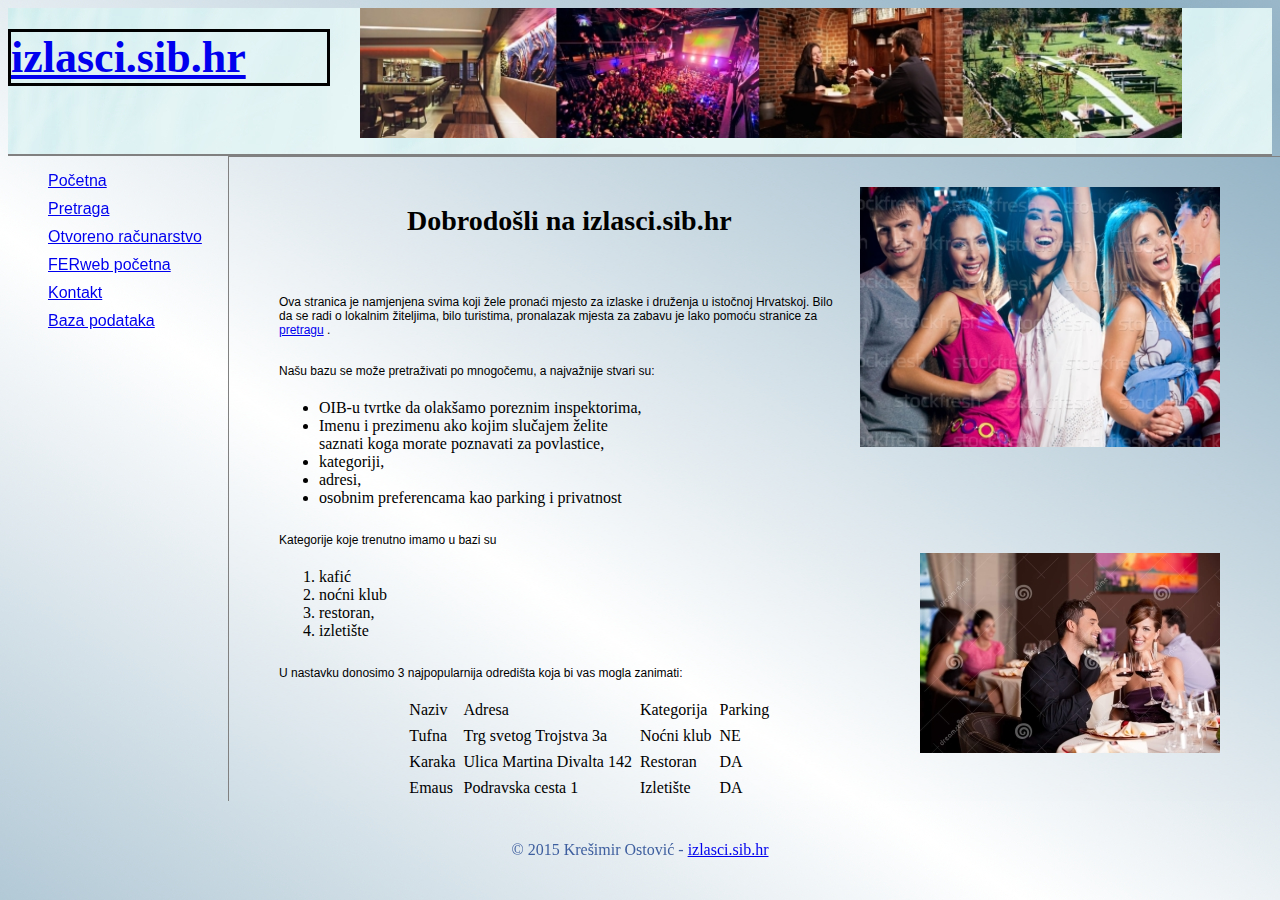
<file: projektOR/index.html>
<!DOCTYPE HTML PUBLIC "-//W3C//DTD HTML 4.01//EN" "http://www.w3.org/TR/html4/strict.dtd">
<html>
<head>
	<title>Lokacije za izlaske</title>
	<meta http-equiv="content-type" content="text/html;charset=utf-8">
	<!-- -->
	<link rel="stylesheet" type="text/css" href="dizajn.css">
</head>

<body>
	
<div id="header">
	<h1 class="titleG">
	<a href="index.html">izlasci.sib.hr</a>
	</h1>
		<a href="index.html">
			<img src="images/b2.jpg" alt="banner">
		</a>
</div>	

	<div id="navigation">
	<ul class="n">
		<li class="n"> <a href="index.html" class="n">Početna</a> </li>
		<li class="n"> <a href="obrazac.html" class="n">Pretraga</a> </li>
		<li class="n"> <a href="http://www.fer.hr/predmet/or" class="n">Otvoreno računarstvo</a> </li>
		<li class="n"> <a href="http://www.fer.unizg.hr" target="_new" class="n">FERweb početna</a> </li>	 
		<li class="n"> <a href="mailto:kresimir.ostovic@fer.hr" class="n">Kontakt</a> </li>
		<li class="n"> <a href="podaci.xml" class="n">Baza podataka</a> </li>			
	</ul>	
	</div>
<div id="pocetna">	
	<img src="images/ljudi1.jpg" alt="ljudi" class="cc" height=260 width=360>
	<h3>Dobrodošli na izlasci.sib.hr</h3>
	<p class="c">
		Ova stranica je namjenjena svima koji žele pronaći mjesto za izlaske i druženja u istočnoj Hrvatskoj. 
		Bilo da se radi o lokalnim žiteljima, bilo turistima, pronalazak mjesta za zabavu je lako pomoću 
		stranice za <a href="obrazac.html" class="n">pretragu</a> .
	</p>	

	<p class="c">Našu bazu se može pretraživati po mnogočemu, a najvažnije stvari su: </p>
		<ul>
			<li>OIB-u tvrtke da olakšamo poreznim inspektorima,</li>
			<li>Imenu i prezimenu ako kojim slučajem želite 
			<br>saznati koga morate poznavati za povlastice,</li>
			<li>kategoriji,</li>
			<li>adresi,</li>
			<li>osobnim preferencama kao parking i privatnost</li>				
		</ul>
	
	<img src="images/ljudi2.jpg" alt="ljudi" class="cc">
	<p class="c">Kategorije koje trenutno imamo u bazi su </p>
		<ol>
			<li>kafić</li>
			<li>noćni klub</li>
			<li>restoran,</li>
			<li>izletište</li>
		</ol>
	
	<p class="c"> U nastavku donosimo 3 najpopularnija odredišta koja bi vas mogla zanimati: </p>
	<table>
		<tr>
			<td> Naziv </td>
			<td> Adresa</td>
			<td> Kategorija </td>
			<td> Parking </td>
		</tr>
				<tr>
			<td> Tufna </td>
			<td> Trg svetog Trojstva 3a</td>
			<td> Noćni klub </td>
			<td> NE </td>
		</tr>
		<tr>
			<td> Karaka </td>
			<td> Ulica Martina Divalta 142 </td>
			<td> Restoran </td>
			<td> DA </td>
		</tr>
		<tr>
			<td> Emaus </td>
			<td> Podravska cesta 1 </td>
			<td> Izletište </td>
			<td> DA </td>
		</tr>
		
	</table>
</div>	
<div id="footer">
	© 2015 Krešimir Ostović - <a href="index.html">izlasci.sib.hr</a>
</div>		
</body>

</html>
</file>
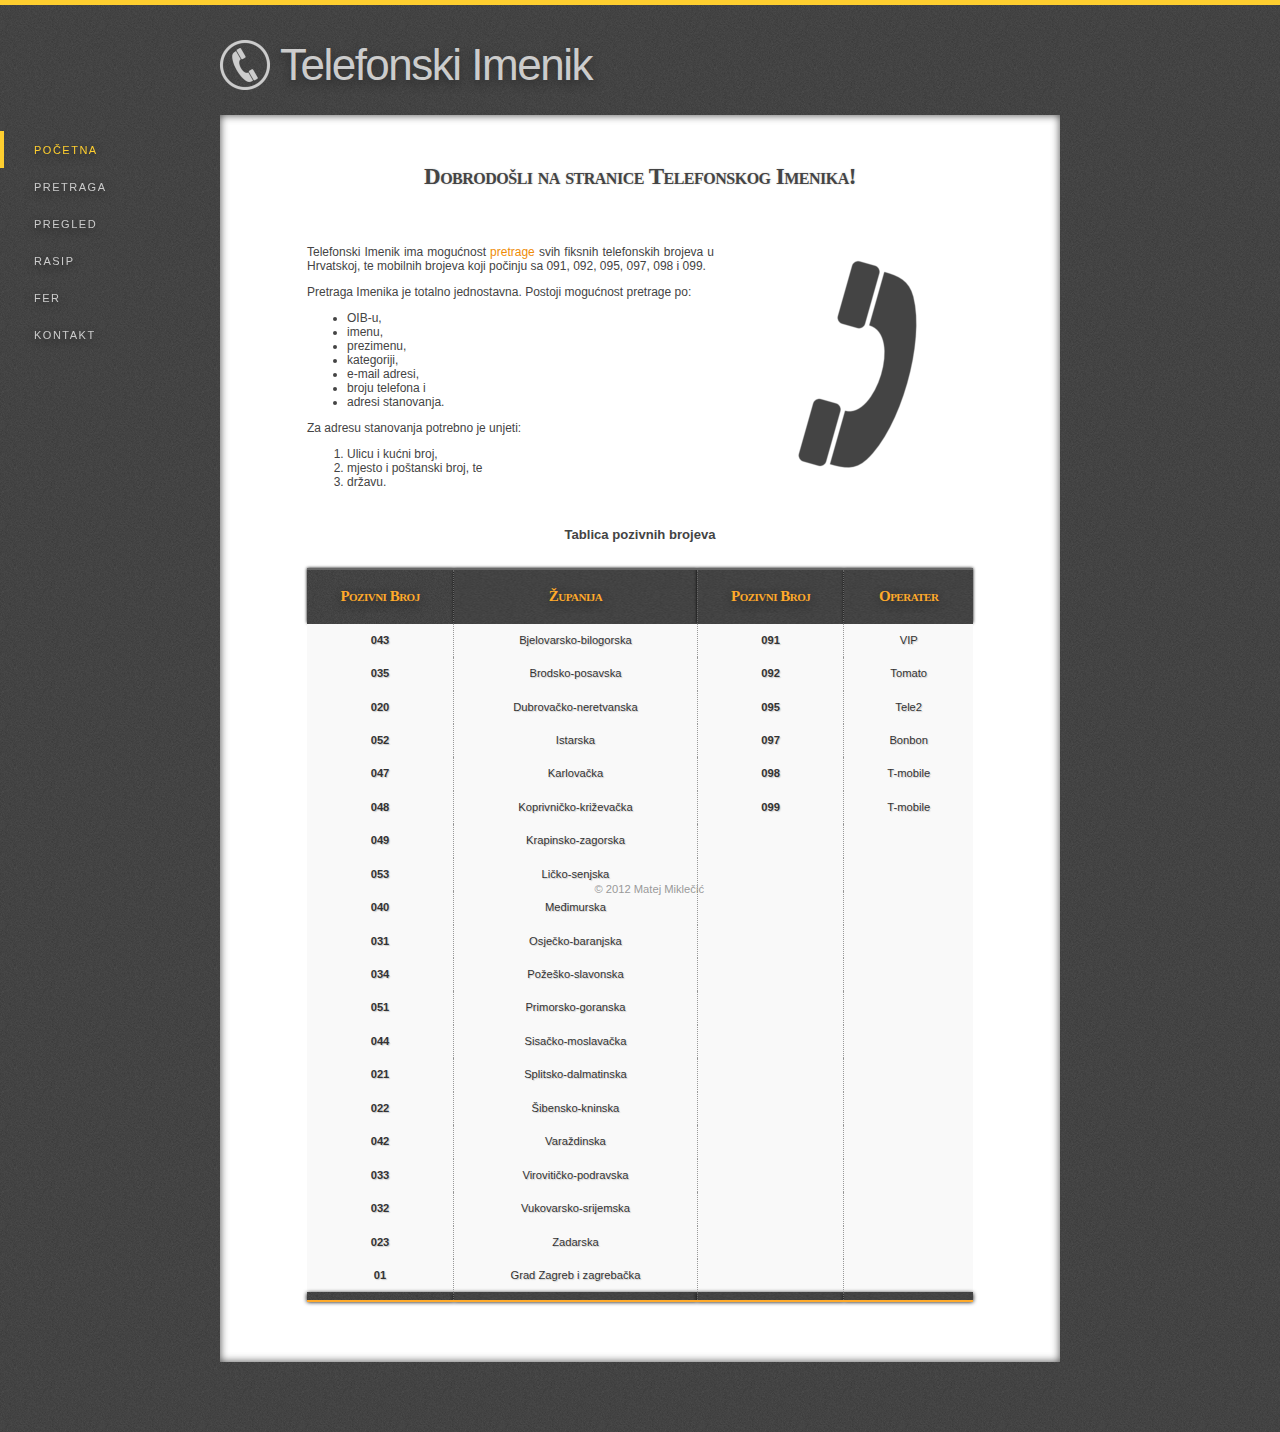
<file: projektOR/zad/OR Labos 6/PHP/index.html>
<!DOCTYPE HTML PUBLIC "-//W3C//DTD HTML 4.01//EN" "http://www.w3.org/TR/html4/strict.dtd">
<html>
	<head>
		<meta http-equiv="Content-Type" content="text/html; charset=utf-8">
		<link rel="stylesheet" type="text/css" href="dizajn.css">
		<title>Telefonski imenik</title>
		
		<link type="text/css" href="css/flick/jquery-ui-1.8.18.custom.css" rel="Stylesheet">
		<link rel="shortcut icon" href="images/phone_icon_tab.png">
		<script type="text/javascript" src="js/jquery-1.7.1.min.js"></script>
		<script type="text/javascript" src="js/jquery-ui-1.8.18.custom.min.js"></script>
	</head>
	<body>
	
		<div id="wrapper">
			<div id="main">
				<div id="header">
					<h1>
						<a href="index.html" id="title">
							<img src="images/phone_icon.png" alt="phone">
							Telefonski Imenik
						</a>
					</h1>
				</div>
				
				<div id="menu">
					<ul>
						<li class="active"><a href="index.html">Početna</a></li>
						<li><a href="obrazac.html">Pretraga</a></li>
						<li><a href="podaci.xml">Pregled</a></li>
						<li><a href="http://www.rasip.fer.hr/">Rasip</a></li>
						<li><a href="http://www.fer.hr/" target="_blank">Fer</a></li>
						<li><a href="mailto:matej.miklecic@fer.hr">Kontakt</a>
					</ul>
				</div>
				
				<div id="content">

					<h2>
						Dobrodošli na stranice Telefonskog Imenika!
					</h2>
					
					<br><br>
				
					<div id="contenttext">
						<p>
							Telefonski Imenik ima mogućnost <a href="obrazac.html">pretrage</a> svih fiksnih telefonskih brojeva u Hrvatskoj, te
							mobilnih brojeva koji počinju sa 091, 092, 095, 097, 098 i 099. 
						</p>

						Pretraga Imenika je totalno jednostavna. Postoji mogućnost pretrage po:
						<ul>
							<li>OIB-u,</li>
							<li>imenu,</li>
							<li>prezimenu,</li>
							<li>kategoriji,</li>
							<li>e-mail adresi,</li>
							<li>broju telefona i</li>
							<li>adresi stanovanja.</li>
							
						</ul>

						Za adresu stanovanja potrebno je unjeti:
						<ol>
							<li>Ulicu i kućni broj,</li>
							<li>mjesto i poštanski broj, te</li>
							<li>državu.</li>
						</ol>

						<br>
					</div>
					
					<div id="contentimage">
						<img src="images/phone-icon-md.png" alt="phone">
					</div>

					<table style="width:90%;" class="fancy" summary="Tablica fiksnih i mobilnih pozivnih brojeva">
						<caption>
							<h3>Tablica pozivnih brojeva</h3>
							<br>
						</caption>
						<thead>
							<tr>
								<th style="width:22%;"><b>Pozivni Broj</b></td>
								<th><b>Županija</b></td>
								<th style="width:22%;"><b>Pozivni Broj</b></td>
								<th><b>Operater</b></td>
							</tr>
						</thead>
						<tbody>
							<tr>
								<td><b>043</b></td>
								<td>Bjelovarsko-bilogorska</td>
								<td><b>091</b></td>
								<td>VIP </td>
							</tr>
							<tr>
								<td><b>035</b></td>
								<td>Brodsko-posavska</td>
								<td><b>092</b></td>
								<td>Tomato </td>
							</tr>
							<tr>
								<td><b>020</b></td>
								<td>Dubrovačko-neretvanska</td>
								<td><b>095</b></td>
								<td>Tele2 </td>
							</tr>
							<tr>
								<td><b>052</b></td>
								<td>Istarska </td>
								<td><b>097</b></td>
								<td>Bonbon </td>
							</tr>
							<tr>
								<td><b>047</b></td>
								<td>Karlovačka </td>
								<td><b>098</b></td>
								<td>T-mobile </td>
							</tr>
							<tr>
								<td><b>048</b></td>
								<td>Koprivničko-križevačka </td>
								<td><b>099</b></td>
								<td>T-mobile </td>
							</tr>
							<tr>
								<td><b>049</b></td>
								<td>Krapinsko-zagorska </td>
								<td> </td>
								<td> </td>
							</tr>
							<tr>
								<td><b>053</b></td>
								<td>Ličko-senjska </td>
								<td> </td>
								<td> </td>
							</tr>
							<tr>
								<td><b>040</b></td>
								<td>Međimurska </td>
								<td> </td>
								<td> </td>
							</tr>
							<tr>
								<td><b>031</b></td>
								<td>Osječko-baranjska </td>
								<td> </td>
								<td> </td>
							</tr>
							<tr>
								<td><b>034</b></td>
								<td>Požeško-slavonska </td>
								<td> </td>
								<td> </td>
							</tr>
							<tr>
								<td><b>051</b></td>
								<td>Primorsko-goranska </td>
								<td> </td>
								<td> </td>
							</tr>
							<tr>
								<td><b>044</b></td>
								<td>Sisačko-moslavačka </td>
								<td> </td>
								<td> </td>
							</tr>
							<tr>
								<td><b>021</b></td>
								<td>Splitsko-dalmatinska </td>
								<td> </td>
								<td> </td>
							</tr>
							<tr>
								<td><b>022</b></td>
								<td>Šibensko-kninska </td>
								<td> </td>
								<td> </td>
							</tr>
							<tr>
								<td><b>042</b></td>
								<td>Varaždinska </td>
								<td> </td>
								<td> </td>
							</tr>
							<tr>
								<td><b>033</b></td>
								<td>Virovitičko-podravska </td>
								<td> </td>
								<td> </td>
							</tr>
							<tr>
								<td><b>032</b></td>
								<td>Vukovarsko-srijemska </td>
								<td> </td>
								<td> </td>
							</tr>
							<tr>
								<td><b>023</b></td>
								<td>Zadarska </td>
								<td> </td>
								<td> </td>
							</tr>
							<tr>
								<td><b>01</b></td>
								<td>Grad Zagreb i zagrebačka </td>
								<td> </td>
								<td> </td>
							</tr>
						</tbody>
						<tfoot>
							<tr>
								<td> </td>
								<td> </td>
								<td> </td>
								<td> </td>
							</tr>
						</tfoot>
					</table>
				</div>
			</div>
		</div>
		
		<div id="footer">
			<a href="http://creativecommons.org/licenses/by-nc-nd/3.0/hr/legalcode" target="_blank">
				© 2012 Matej Miklečić
			</a>
		</div>

	</body>
</html>
</file>
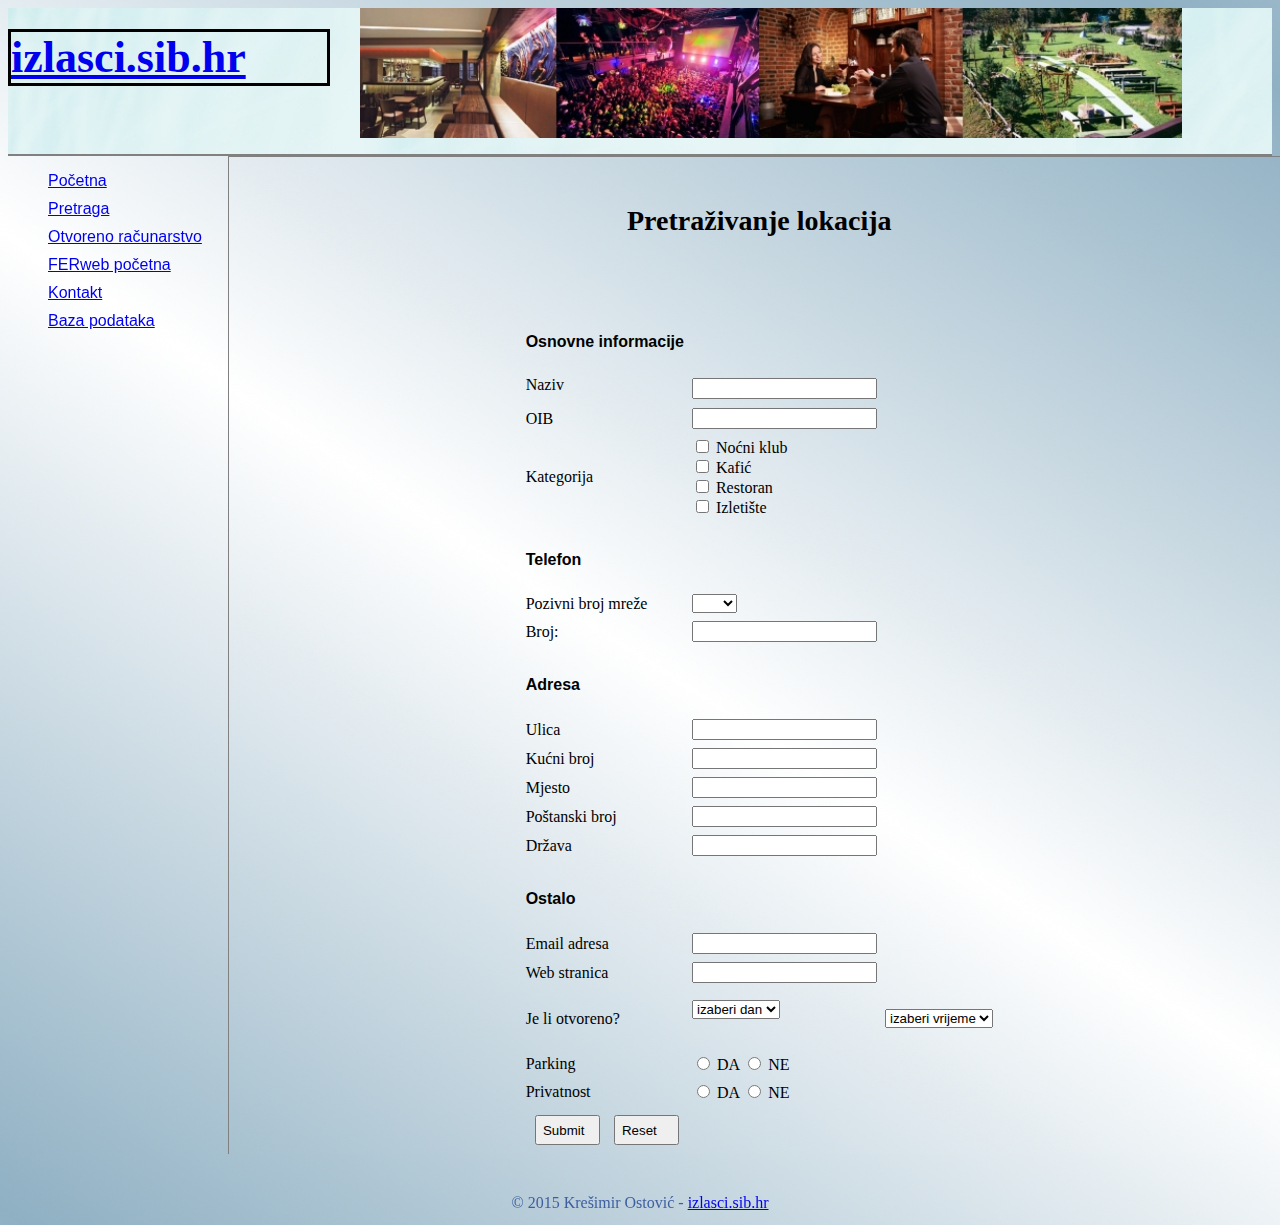
<file: projektOR/obrazac.html>
<!DOCTYPE HTML PUBLIC "-//W3C//DTD HTML 4.01//EN" "http://www.w3.org/TR/html4/strict.dtd">
<html>
<head>
	<title>obrazac</title>
	<meta http-equiv="content-type" content="text/html;charset=utf-8">
	<!-- -->
	<link rel="stylesheet" type="text/css" href="dizajn.css">
</head>

<body>
	
<div id="header">
	<h1 class="titleG">
	<a href="index.html">izlasci.sib.hr</a>
	</h1>
		<a href="index.html">
			<img src="images/b2.jpg" alt="banner">
		</a>
</div>	

<div id="navigation">
	<ul class="n">
		<li class="n"> <a href="index.html" class="n">Početna</a> </li>
		<li class="n"> <a href="obrazac.html" class="n">Pretraga</a> </li>
		<li class="n"> <a href="http://www.fer.hr/predmet/or" class="n">Otvoreno računarstvo</a> </li>
		<li class="n"> <a href="http://www.fer.unizg.hr" target="_new" class="n">FERweb početna</a> </li>	 
		<li class="n"> <a href="mailto:kresimir.ostovic@fer.hr" class="n">Kontakt</a> </li>
		<li class="n"> <a href="podaci.xml" class="n">Baza podataka</a> </li>		
	</ul>	
</div>
	

<div id="pretraga">	
	<form name="obrazacT" action="pretraga.php" method="get">
		<h3>Pretraživanje lokacija</h3> 
		<table> 
			
			<tr>  <td> <p class="b"> <br> Osnovne informacije </p> </td> </tr>
		        <tr>
				<td class="tab">
					Naziv
				</td>
				<td>
				    <input type="text" name="naziv">
				</td>
		    </tr>
		    <tr>
				<td>
					OIB 
				</td>
				<td>
				    <input type="text" name="oib">
				</td>
		    </tr>

		    <tr>		
				<td>
					Kategorija
				</td>
				<td>		  
					<input type="checkbox" name="kategorija[]" value="nocniklub"> Noćni klub <br>
					<input type="checkbox" name="kategorija[]" value="kafic"> Kafić <br>		
					<input type="checkbox" name="kategorija[]" value="restoran"> Restoran <br>
					<input type="checkbox" name="kategorija[]" value="izletiste"> Izletište								
				</td>
		    </tr> 
		 
		 
			<tr> <td> <p class="b"> Telefon </p> </td> </tr> 
		<tr>
			<td>
				Pozivni broj mreže
			</td>
			<td>
				<select name="pozivni">
					<option value=""></option>
					<option value="099">099</option>
					<option value="098">098</option>
					<option value="097">097</option>
					<option value="095">095</option>
					<option value="091">091</option>
					<option value="031">031</option>
					<option value="032">032</option>
				</select>		
			</td>
		</tr>
		<tr>
			<td>
				Broj:
			</td>
			<td>
				<input type="text" name="broj">
			</td>
		</tr>
			<tr> <td> <p class="b"> Adresa </p> </td> </tr>
		<tr>	
			<td>
				Ulica
			</td>
			<td>
				<input type="text" name="ulica">	 						
			</td>
		</tr>		
		<tr>
			<td>
				Kućni broj
			</td>
			<td>
				<input type="text" name="kucnibr">		
			</td>
		</tr>
		<tr>
			<td>
				Mjesto
			</td>
			<td>
				<input type="text" name="mjesto">
			</td>
		</tr>
		<tr>
			<td>
				Poštanski broj
			</td>
			<td>
				<input type="text" name="postbr">
			</td>
		</tr>
		<tr>
			<td>
				Država
			</td>
			<td>
				<input type="text" name="drzava">
			</td>
		</tr>
		<tr>  <td> <p class="b"> Ostalo </p>  </td> </tr>
			<tr> 
				<td> 
					Email adresa
				</td>
				<td> 
					<input type="text" name="email">
				</td>				
			</tr>
			<tr> 
				<td> 
					Web stranica
				</td>
				<td>
					<input type="text" name="webstr"> 
				</td>				
			</tr>	
			<tr> 
				<td> <br>
					Je li otvoreno?
				</td>
				<td>
				<select name="dan">
					<option value="">izaberi dan</option>
					<option value="pon">ponedeljak</option>
					<option value="uto">utorak</option>
					<option value="sri">srijeda</option>
					<option value="cet">četvrtak</option>
					<option value="pet">petak</option>
					<option value="sub">subota</option>
					<option value="ned">nedjelja</option>
				</select>		
				</td>
				<td> <br>
						<select name="radvr">
					<option value="">izaberi vrijeme</option>
					<option value="1">1</option>
					<option value="2">2</option>
					<option value="3">3</option>
					<option value="4">4</option>
					<option value="5">5</option>
					<option value="6">6</option>
					<option value="7">7</option>
					<option value="8">8</option>
					<option value="9">9</option>
					<option value="10">10</option>
					<option value="11">11</option>
					<option value="12">12</option>
					<option value="13">13</option>
					<option value="14">14</option>
					<option value="15">15</option>
					<option value="16">16</option>
					<option value="17">17</option>
					<option value="18">18</option>
					<option value="19">19</option>
					<option value="20">20</option>
					<option value="21">21</option>
					<option value="22">22</option>
					<option value="23">23</option>
					<option value="24">24</option>
				</select>
				</td>				
			</tr>			
			<tr> 
				<td> <br>	
					Parking
				</td>
				<td><br>	
					<input type="radio" name="parking" value="DA"> DA
					<input type="radio" name="parking" value="NE"> NE
				</td>				
			</tr>		
			<tr> 
				<td> 
					Privatnost
				</td>
				<td>
					<input type="radio" name="tipprivatsnoti" value="DA"> DA 
					<input type="radio" name="tipprivatsnoti" value="NE">  NE
				</td>				
			</tr>												
		<tr>
			<td class="alir"> <input type="submit" value="Submit"> 
			<input type="reset" value="Reset"> </td>
		</tr>    
		</table> 	
		</form>	
</div>
<div id="footer">
	© 2015 Krešimir Ostović - <a href="index.html">izlasci.sib.hr</a>
</div>		
		
</body>
</html>
</file>
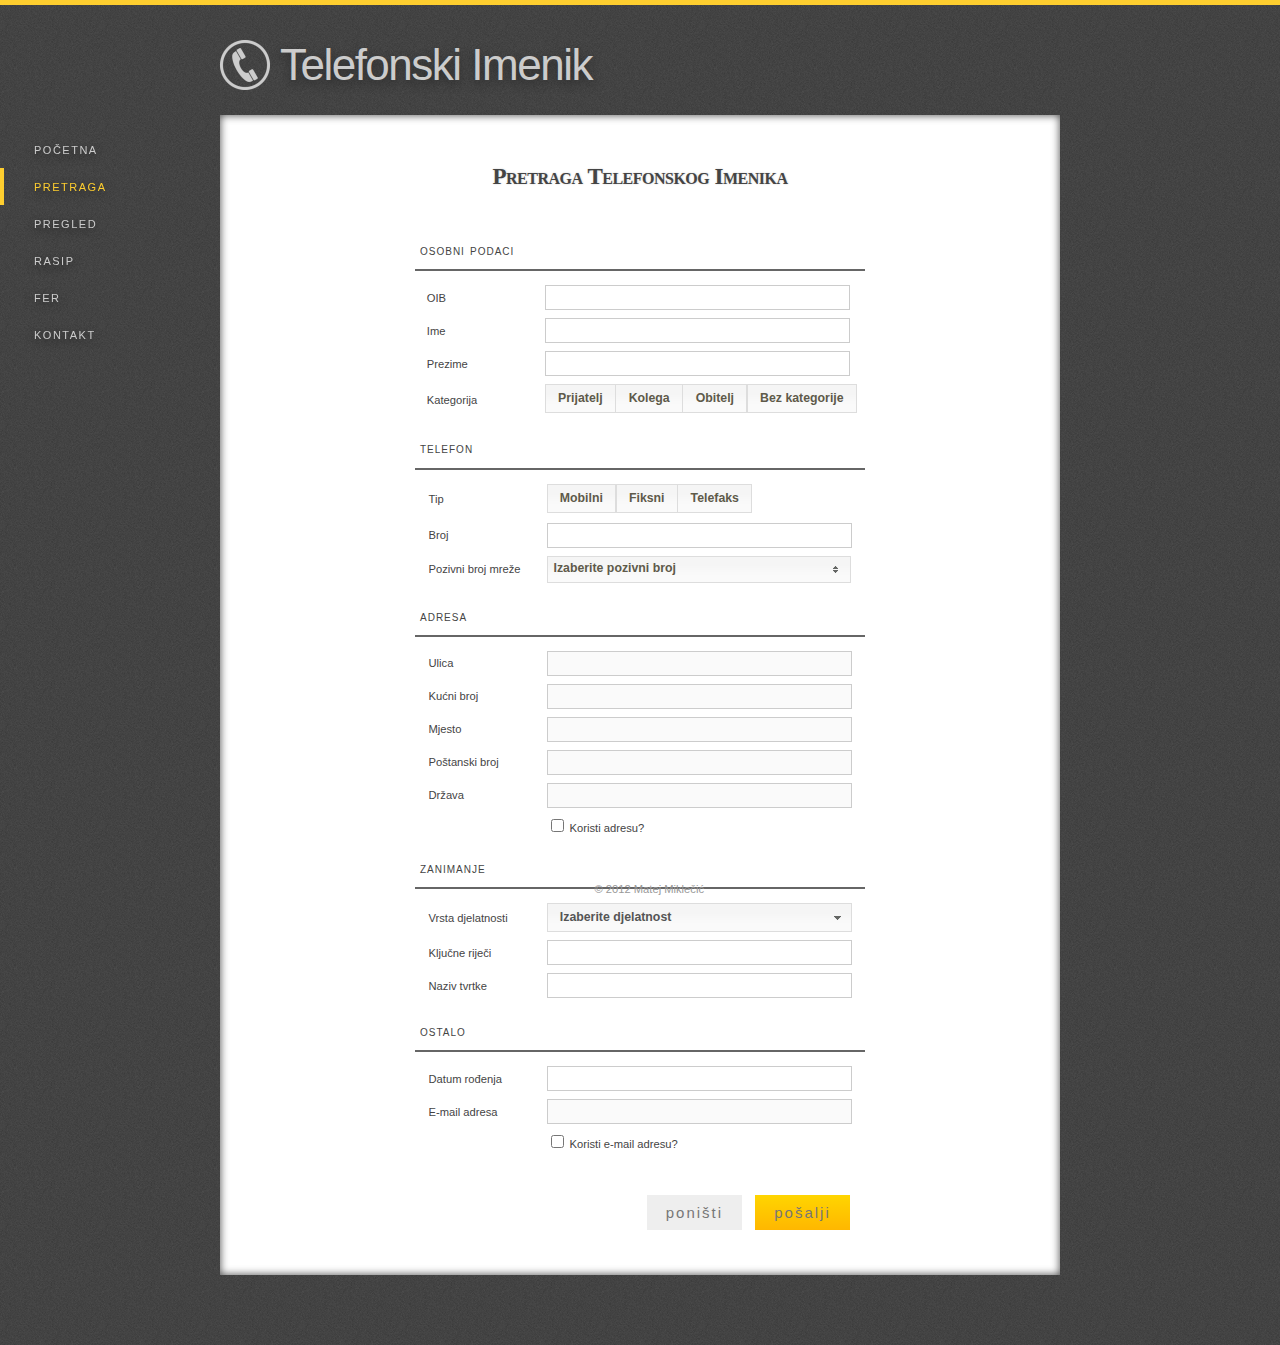
<file: projektOR/zad/OR Labos 6/PHP/obrazac.html>
<!DOCTYPE HTML PUBLIC "-//W3C//DTD HTML 4.01//EN" "http://www.w3.org/TR/html4/strict.dtd">
<html>
	<head>
		<meta http-equiv="Content-Type" content="text/html; charset=utf-8">
		<link rel="stylesheet" type="text/css" href="dizajn.css">
		<title>Telefonski imenik</title>
		
		<link type="text/css" href="css/flick/jquery-ui-1.8.18.custom.css" rel="Stylesheet">
		<link rel="shortcut icon" href="images/phone_icon_tab.png">
		<script type="text/javascript" src="js/jquery-1.7.1.min.js"></script>
		<script type="text/javascript" src="js/jquery-ui-1.8.18.custom.min.js"></script>
		<script type="text/javascript" src="js/multiselect.js"></script>
		<script type="text/javascript" src="js/jquery.ui.selectmenu.js"></script>
	</head>
	<body>
		
		<div id="wrapper">
			<div id="main">
				<div id="header">
					<h1>
						<a href="index.html" id="title">
							<img src="images/phone_icon.png" alt="phone">
							Telefonski Imenik
						</a>
					</h1>
				</div>
				
				<div id="menu">
					<ul>
						<li><a href="index.html">Početna</a></li>
						<li class="active"><a href="obrazac.html">Pretraga</a></li>
						<li><a href="podaci.xml">Pregled</a></li>
						<li><a href="http://www.rasip.fer.hr/">Rasip</a></li>
						<li><a href="http://www.fer.hr/" target="_new">Fer</a></li>
						<li><a href="mailto:matej.miklecic@fer.hr">Kontakt</a>
					</ul>
				</div>
				
				<div id="content">
				
					<h2>Pretraga Telefonskog Imenika</h2>
					
					<br>
					
					<form action="pretraga.php" method="post" name="pretraga">

						<div class="pretragaLabel">osobni podaci</div>
						
						<table summary="Osobni podaci">
							<tr>
								<td>
									OIB
								</td>
								<td>
									<input type="text" name="oib">
								</td>
							</tr>
							<tr>
								<td>
									Ime
								</td>
								<td>
									<input type="text" name="ime">
								</td>
							</tr>
							<tr>
								<td>
									Prezime
								</td>
								<td>
									<input type="text" name="prezime">
								</td>
							</tr>
							<tr>
								<td>
									Kategorija
								</td>
								<td class="buttonset">
									<input type="checkbox" name="kategorija[]" value="prijatelj" id="prijatelj"> 
									<label for="prijatelj">Prijatelj</label>
									
									<input type="checkbox" name="kategorija[]" value="kolega" id="kolega"> 
									<label for="kolega">Kolega</label>
									
									<input type="checkbox" name="kategorija[]" value="obitelj" id="obitelj"> 
									<label for="obitelj">Obitelj</label>
									
									<input type="checkbox" name="kategorija[]" value="bez_kategorije" id="bezkategorije"> 
									<label for="bezkategorije">Bez kategorije</label>
								</td>
							</tr>
						</table>

						<div class="pretragaLabel">telefon</div>
					
						<table summary="Telefon">
							<tr>
								<td>
									Tip
								</td>
								<td class="buttonset">
									<input type="radio" name="tiptelefon" value="mobilni" id="mobilni"> 
									<label for="mobilni">Mobilni</label>
									
									<input type="radio" name="tiptelefon" value="fiksni" id="fiksni"> 
									<label for="fiksni">Fiksni</label>
									
									<input type="radio" name="tiptelefon" value="telefaks" id="telefaks"> 
									<label for="telefaks">Telefaks</label>
								</td>
							</tr>
							<tr>
								<td>
									Broj
								</td>
								<td>
									<input type="text" name="broj">
								</td>
							</tr>
							<tr>
								<td>
									Pozivni broj mreže
								</td>
								<td>
									<select name="pozivni[]" id="pozivni" multiple="multiple">
										<option value="099">099 T-mobile</option>
										<option value="098">098 T-mobile</option>
										<option value="097">098 Bonbon</option>
										<option value="095">095 Tele2</option>
										<option value="092">092 Tomato</option>
										<option value="091">091 VIP</option>
										<option value="043">043	Bjelovarsko-bilogorska </option>
										<option value="035">035	Brodsko-posavska </option>
										<option value="020">020	Dubrovačko-neretvanska </option>
										<option value="052">052	Istarska </option>
										<option value="047">047	Karlovačka </option>
										<option value="048">048	Koprivničko-križevačka </option>
										<option value="049">049	Krapinsko-zagorska </option>
										<option value="053">053	Ličko-senjska </option>
										<option value="040">040	Međimurska </option>
										<option value="031">031	Osječko-baranjska </option>
										<option value="034">034	Požeško-slavonska </option>
										<option value="051">051	Primorsko-goranska </option>
										<option value="044">044	Sisačko-moslavačka </option>
										<option value="021">021	Splitsko-dalmatinska </option>
										<option value="022">022	Šibensko-kninska </option>
										<option value="042">042	Varaždinska </option>
										<option value="033">033	Virovitičko-podravska </option>
										<option value="032">032	Vukovarsko-srijemska </option>
										<option value="023">023	Zadarska </option>
										<option value="01">01	Grad Zagreb i zagrebačka </option>
									</select>
								</td>
							</tr>
						</table>
						
						<div class="pretragaLabel">adresa</div>
					
						<table summary="Adresa">
							<tr>
								<td>
									Ulica
								</td>
								<td>
									<input type="text" name="ulica">
								</td>
							</tr>
							<tr>
								<td>
									Kućni broj
								</td>
								<td>
									<input type="text" name="kucni_broj">
								</td>
							</tr>
							<tr>
								<td>
									Mjesto
								</td>
								<td>
									<input type="text" name="mjesto">
								</td>
							</tr>
							<tr>
								<td>
									Poštanski broj
								</td>
								<td>
									<input type="text" name="postanski_broj">
								</td>
							</tr>
							<tr>
								<td>
									Država
								</td>
								<td>
									<input type="text" name="drzava">
								</td>
							</tr>
							<tr>
								<td> </td>
								<td>
									<input type="checkbox" name="koristiadresu" value="koristiadresu" id="koristiadresu"> 
									<label for="koristiadresu">Koristi adresu?</label>
								</td>
							</tr>
						</table>
						
						<div class="pretragaLabel">zanimanje</div>
						
						<table summary="Zanimanje">
							<tr>
								<td>
									Vrsta djelatnosti
								</td>
								<td>
									<select name="vrsta_djelatnosti">
										<option value="none">Izaberite djelatnost</option>
										<option value="ostalo">ostalo</option>
										<option value="transport">transport</option>
										<option value="kultura">kultura</option>
										<option value="sport">sport</option>
										<option value="trgovina">trgovina</option>
										<option value="opce">opće</option>
										<option value="financije">financije</option>
										<option value="usluge">usluge</option>
										<option value="turizam">turizam</option>
									</select>
								</td>
							</tr>
							<tr>
								<td>
									Ključne riječi
								</td>
								<td>
									<input type="text" name="kljucne_rijeci">
								</td>
							</tr>
							<tr>
								<td>
									Naziv tvrtke
								</td>
								<td>
									<input type="text" name="naziv_tvrtke">
								</td>
							</tr>
						</table>
						
						<div class="pretragaLabel">ostalo</div>
					
						<table summary="Ostalo">
							<tr>
								<td>
									Datum rođenja
								</td>
								<td>
									<input type="text" name="datum_rodjenja">
								</td>
							</tr>
							<tr>
								<td>
									E-mail adresa
								</td>
								<td>
									<input type="text" name="mail_adresa">
								</td>
							</tr>
							<tr>
								<td></td>
								<td>
									<input type="checkbox" name="koristimail" value="koristimail" id="koristimail"> 
									<label for="koristimail">Koristi e-mail adresu?</label>
								</td>
							</tr>
						</table>

						<div class="buttonContainer">
							<div class="buttonReset" onclick="document.pretraga.reset(); return false;">
								<a href="#">
									poništi
								</a>
							</div>
							<div class="buttonSend" onclick="document.pretraga.submit(); return false;">
								<a href="#">
									pošalji
								</a>
							</div>
						</div>
						
					</form>
				</div>
			</div>
		</div>
		
		<div id="footer">
			<a href="http://creativecommons.org/licenses/by-nc-nd/3.0/hr/legalcode" target="_new">
				© 2012 Matej Miklečić
			</a>
		</div>
		
		<script type="text/javascript">
			$(document).ready( function() {
				$('.buttonset').buttonset();
				$("select[id='pozivni']").multiselect({
					noneSelectedText: 'Izaberite pozivni broj',
					minWidth: 300,
					checkAllText: 'Označi sve',
					uncheckAllText: 'Odznači sve',
					selectedText: '# / # odabrano'
				});
				$("select[name='vrsta_djelatnosti']").selectmenu({
					style: 'dropdown',
					width: '297px'
				});
				$('input[name="datum_rodjenja"]').datepicker({
					changeMonth: true,
					changeYear: true,
					dateFormat: "dd.mm.yy.",
					maxDate: "0y",
					dayNames: ["Ponedjeljak", "Utorak", "Srijeda", "Četvrtak", "Petak", "Subota", "Nedjelja"],
					dayNamesMin: ["P", "U", "S", "Č", "P", "S", "N"],
					dayNamesShort: ["Pon", "Uto", "Sri", "Čet", "Pet", "Sub", "Ned"],
					monthNamesShort: ["Siječanj", "Veljača", "Ožujak", "Travanj", "Svibanj", "Lipanj", "Srpanj", "Kolovoz", "Rujan", "Listopad", "Studeni", "Prosinac"]
				});
				$('input[name="datum_rodjenja"]').attr("readonly", "readonly");
			});
			
			$('#koristimail').click( function() {
				if(this.checked) {
					$('input[name="mail_adresa"]').removeAttr('disabled');
				} else {
					$('input[name="mail_adresa"]').attr('disabled', 'disabled');
				}
			});
				
			$('#koristiadresu').click( function() {
				if(this.checked) {
					$('input[name="ulica"]').removeAttr('disabled');
					$('input[name="kucni_broj"]').removeAttr('disabled');
					$('input[name="mjesto"]').removeAttr('disabled');
					$('input[name="postanski_broj"]').removeAttr('disabled');
					$('input[name="drzava"]').removeAttr('disabled');
				} else {
					$('input[name="ulica"]').attr('disabled', 'disabled');
					$('input[name="kucni_broj"]').attr('disabled', 'disabled');
					$('input[name="mjesto"]').attr('disabled', 'disabled');
					$('input[name="postanski_broj"]').attr('disabled', 'disabled');
					$('input[name="drzava"]').attr('disabled', 'disabled');
				}
			});
			
			$('input[name="mail_adresa"]').attr('disabled', 'disabled');
			$('input[name="ulica"]').attr('disabled', 'disabled');
			$('input[name="kucni_broj"]').attr('disabled', 'disabled');
			$('input[name="mjesto"]').attr('disabled', 'disabled');
			$('input[name="postanski_broj"]').attr('disabled', 'disabled');
			$('input[name="drzava"]').attr('disabled', 'disabled');
			
		</script>
	
	</body>
</html>
</file>
<file: projektOR/dizajn.css>
body
{
	background: white;
	background: url(images/pg.jpg);
	 
}
#pretraga, #pocetna
{	
	margin-left: 220px;
	margin-right: 220px;
	padding-left: 50px;
	padding-top: -20px;
	padding-right: 50px;
	background: #fff;
	border-left:1px solid gray;
	border-top:1px solid gray;
	background: url(images/pg.jpg);
	max-width: 80%;
	width: 76%;
}

#navigation
{ 

  float:left;
  position: fixed;

     width: 22%;
  height: 100%
}
#dodatno
{ 
    position: fixed;
    bottom: 180px;
    left: 45px;

}
#dodatno2, #dodatno3
{ 
    position: fixed;
    bottom: 0;
    left: 0;
	height: 180px;
    width: 22%;
}
#header
{	
	border-bottom:2px solid gray;
	box-shadow:15px 15px 15px 8px solid gray;
	padding-top: -40px;
	padding-bottom: -25px;
	background: url(images/p1.jpg);
}
#footer
{
    width: 76%;
    max-height: 30px;
    text-align: center;
  	position: relative;
	width: 100%;
	padding-top: 40px;
	padding-bottom: 5px;
  color: #3e5f9f;
}
#header img
{
	padding-top: 0px;
	padding-bottom: 5px;
	padding-left: 30px;
	padding-right: 30px;
	height: 100%;
	max-height: 130px;
	width: 65%;
	position: relative;
}
#header a
{

	
	font-family: Algerian;
	font-size: 44px;
}
h1.titleG
{
	width:25%;
	max-height: 130px;
	float: left;
	border-style: solid;
    border-color: #blue;
}
p
{
 font-family: "Verdana", Geneva, sans-serif;
 font-size: 12px;
 padding-top: 10px;
 padding-bottom: 10px;
}
p.b
{
 font-family: "Verdana", Geneva, sans-serif;
 font-size: 16px;
 padding-top: 10px;
 padding-bottom: 1px;
 font-weight: bold;
}
p.c
{
 text-align: left;
 padding-bottom: 5px;
 font-family: "Verdana", Geneva, sans-serif;
 font-size: 12px;
}


h3 
{
	
	font-size: 28px;
	padding-top: 20px;
	padding-right: 20px;
    padding-bottom: 20px;
    padding-left: 20px;
    text-align: center;
}
img.cc
{
	float: right;
    padding-top: 30px;
    padding-left: 20px;
    padding-right: 20px;
}
	
table 
{
    border-collapse: collapse;
    margin-left: auto;
    margin-right: auto;
}
table.x
{   border: 1px solid black;
    margin-left: auto;
    margin-right: auto;
	border:1px solid black;
}
tr.x
{
	background-color:#519ed4;
	border:1px solid black;
}
td.xxx
{
	background-color:#fd8e98;
	border:1px solid black;
}
th,td.x
{
	border:1px solid black;
}

#xx
{
	border:1px solid black;
}
td 
{

    vertical-align: middle;
    padding: 4px;
}
td.tab
{
padding-bottom: 10px;
vertical-align: middle;

}
td.alir
{
    vertical-align: middle;
    float: right;
    padding: 4px;
}
tr 
{
    vertical-align: middle;
    padding: 4px;
}
ul.n,li.n
{
	list-style-type: none;
	padding-bottom: 10px;
}
a.n
{
	font-family: Arial, Helvetica, sans-serif;
}
a.n:hover { 
	font-size:150%;
    background-color: #cbbfbf;
}

input[type="submit"],
input[type="reset"]
{
	width: 65px;
	height: 30px;
	margin: 5px;
	padding-right: 30px;
	font-family: "Verdana", Geneva, sans-serif;
}
</file>
<file: projektOR/zad/OR Labos 6/PHP/dizajn.css>
body
{
	font: 70% "Trebuchet MS", sans-serif, arial;
	color: #444;
	background: #474747 url(images/bg.png);
}

html, body 
{
   margin: 0;
   padding: 0;
   height: 100%;
}

input[type="submit"],
input[type="reset"]
{
	width: 85px;
	height: 35px;
	margin: 5px;
}

h2 
{
	text-align: center;
	font-size: 23px;
	font-family: georgia, "Lucidia grande";
	font-variant: small-caps;
	letter-spacing: -0.5px;
	font-weight: 600;
	text-shadow: 0.3px 0.3px 2px #ccc;
	padding-top: 10px;
}

#wrapper 
{
   min-height: 100%;
}

#main 
{
	overflow: auto;
	padding-bottom: 70px;
} 

body:before 
{
	content: "";
	height: 100%;
	float: left;
	width: 0;
	margin-top: -32767px;
}

#header 
{
	border-top: 5px solid #fece2f;
	height: 110px;
}

#header a
{
	text-decoration: none;
	font: 44px georgia, "Lucida Grande", Arial, sans-serif;
	color: #ccc; 
	text-shadow: 0px 4px 10px #2a2a2a;
	letter-spacing: -1.5px;
	
	position: absolute;
	left: 220px;
	top: 30px;
}

#header a:hover
{
	color: #d5d5d5; 
	text-shadow: 0px 5px 8px #2a2a2a;
}

#header img
{
	width: 50px;
	position: relative;
	top: 10px;
	border: 0;
}

#menu
{
  margin-left: -40px;
  position: fixed;
  width: 210px;
  font: small-caps 16px 'Segoe UI Semibold','Segoe-Semibold',Tahoma,Arial,Helvetica,sans-serif;
  letter-spacing: 1.5px;
  text-transform: lowercase;
}

#menu ul
{
  list-style-type: none;
}

#menu ul li
{
  border-left: 4px solid transparent;
  line-height: 35px;
  width: 180px;
}

#menu a
{
  text-decoration: none;
  color: #ccc; 
  text-shadow: 0px 3px 8px #2a2a2a;
  display: block;
  width: 150px;
  height: 37px;
  padding-left: 30px;
}

#menu ul li:hover
{
  background-color: #555;
  color: #d3d3d3; 
  text-shadow: 0px 5px 8px #2a2a2a;
}

#menu .active
{
	border-left: 4px solid #fece2f;
}

#menu .active a
{
	color: #fece2f !important;
}

#content
{
	margin-left: 220px;
	margin-right: 220px;
	padding-left: 50px;
	padding-top: 20px;
	padding-bottom: 60px;
	padding-right: 50px;
	background: #fff;

	-moz-box-shadow: inset 0px 0px 8px #444;
	-webkit-box-shadow: inset 0px 0px 8px #444;
	box-shadow: inset 0px 0px 8px #444;
}

#content a
{
	text-decoration: none;
	color: #ef8c08;
}

#content a:hover
{
	text-decoration: none;
	color: #555;
}

#contenttext
{
	font-size: 12px;
	text-align: justify;
	width: 55%;
	padding-left: 5%;
	float: left;
}

#contentimage
{
	float: right;
	width: 35%;
}	position: relative;

#footer
{
	position: relative;
	width: 100%;
	color: #999;
	margin-top: -50px;
	height: 67px;
	clear: both;
	border-bottom: 3px solid #fece2f;
}

#footer a
{
	text-decoration: none;
	color: #999;
	position: absolute;
	bottom: 5px;
	right: 45%;
}

#footer a:hover
{
	text-decoration: none;
	color: #ccc;
}

table 
{
    border-collapse: collapse;
}

table td 
{
    vertical-align: middle;
    padding: 4px;
}

table.fancy
{
	margin: auto;
	text-align: center;
	width: 100%;
    
    line-height: 1.2em;
    border-collapse: collapse;
}

table.fancy thead th, table.fancy tfoot td
{
    background: #474747 url(images/bg.png);
    border-right: 1px dotted #666;
    border-top: 2px solid #666;
    -moz-box-shadow: 0px -1px 3px #000;
    -webkit-box-shadow: 0px -1px 3px #000;
    box-shadow: 0px -1px 3px #000;
}

table.fancy thead th
{
    padding: 20px 10px 20px 10px;
}


table.fancy tfoot th
{
    padding: 5px;
}

table.fancy tfoot td
{
    border-top: none;
    border-bottom: 2px solid #ffaa2a;
    -moz-box-shadow: 0px 1px 4px #000;
    -webkit-box-shadow: 0px 1px 4px #000;
    box-shadow: 0px 1px 4px #000;
}

table.fancy thead th
{
	color: #ffaa2a; 
	font-family:  Georgia, serif, Helvetica, "Trebutchet MS";
	letter-spacing: -0.5px;
	font-variant: small-caps;
	font-weight: 520;
	font-size: 15px;
	text-shadow: 0px 3px 8px #2a2a2a;
}

table.fancy tbody a
{
	color: #333 !important;
	text-shadow: 1px 1px 1px #ccc;
}

table.fancy tbody a:hover
{
	color: #ffa525 !important;
}

table.fancy thead :nth-last-child(1), 
table.fancy tbody :nth-last-child(1),
table.fancy tfoot :nth-last-child(1)
{
    border-right: none;
}

table.fancy tbody td
{
    padding: 10px;
    border-right: 1px dotted #999;
    text-shadow: 1px 1px 1px #ccc;
}

table.fancy tbody tr
{
    background-color: #f9f9f9;
	color: #333;
}

table.fancy tbody tr:hover
{
    color: #555;
	background-color: #aaa;
    -moz-box-shadow: 0px -1px 3px #777;
    -webkit-box-shadow: 0px -1px 3px #777;
    box-shadow: 0px -1px 3px #777;
}

table.fancy tbody tr:hover a:hover
{
    color: #ef8010 !important;
	text-shadow: 0px 1px 1px #666;
}


/* Tooltip
----------------------------------*/
.ui-tooltip {
	position: absolute;
	z-index: 9999;
}

.ui-tooltip-content {
	background: #474747 url(images/bg.png);
	color: #ccc;
	margin: -2px;
	
	padding-top: 10px;
	padding-bottom: 10px;
	padding-left: 20px;
	padding-right: 20px;
	
	line-height: 180%;
	text-shadow: 0px 2px 3px #333;
    font: 12px "Trebuchet MS", "Lucida Grande";
	
	border-left: 4px solid #ffa525;
	
	-o-box-shadow: 0px 0px 8px #ccc;
	-moz-box-shadow: 0px 0px 8px #ccc;
	-webkit-box-shadow:0px 0px 8px #ccc;
	box-shadow: 0px 0px 8px #ccc;
}

/* Fades and background-images don't work well together in IE6, drop the image */
* html .ui-tooltip {
	background-image: none;
}

body .ui-tooltip { border-width: 2px; }

div .buttonContainer
{
	margin: 0 auto;
	width: 420px;
	height: 60px;
	text-align: right;
}

div .buttonReset, div .buttonSend
{
	height: 35px;
	width: 95px;
	line-height: 35px;
	text-align: center;
	/*border-bottom: 2px solid #777;*/
	display: inline-block;
	margin-top: 40px;
	margin-left: 10px;
}

div .buttonReset a, div .buttonSend a
{
	color: #777 !important;
	font-size: 15px;
	display: block;
	letter-spacing: 2px;
}

div .buttonReset
{
	background: #eee;
}

div .buttonReset a:hover
{
	background: #ddd;
}

div .buttonSend
{
	background: #ffb700;
	background: -webkit-gradient(linear, left top, left bottom, from(#ffd500), to(#ffb700));
	background: -webkit-linear-gradient(top, #ffd500, #ffb700);
	background: -moz-linear-gradient(top, #ffd500, #ffb700);
	background: -ms-linear-gradient(top, #ffd500, #ffb700);
	background: -o-linear-gradient(top, #ffd500, #ffb700);
	filter: progid:DXImageTransform.Microsoft.gradient(startColorstr='#ffd500', endColorstr='#ffb700');
}

div .buttonSend a:hover
{
	background: #eee;
}


form
{
	width: 450px;
	margin: 0 auto;
}

form table
{
	margin: 0 auto;
}

form table tr td:first-child
{
	width: 110px !important;
}

div .pretragaLabel
{
	line-height: 30px;
	font: small-caps 1.308em/1.923em 'Segoe UI Semibold','Segoe-Semibold',Tahoma,Arial,Helvetica,sans-serif;
	background: #fff;
	padding: 5px;
	margin-top: 10px;
	margin-bottom: 10px;
	border-bottom: 2px solid #666;
	letter-spacing: 1px;
}
</file>
